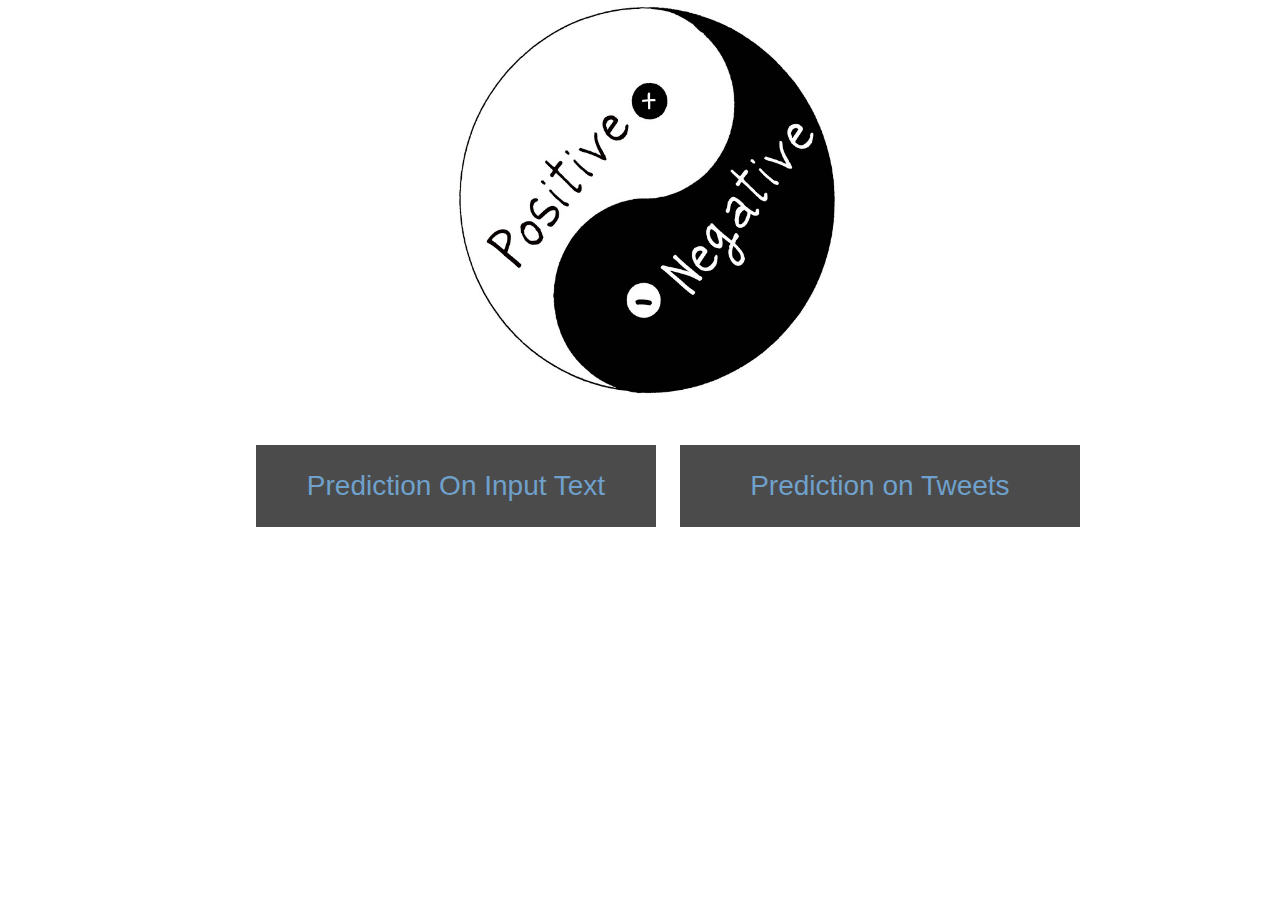
<file: tweetling/templates/tweetling/home.html>
<!DOCTYPE html>
<html lang="en">
<head>
  <title>SentiAnalysis</title>
  <meta charset="utf-8">
  
  <link rel="shortcut icon" type="image/png" href="/static/images/logo.png"/>
  <meta name="viewport" content="width=device-width, initial-scale=1">
  <link rel="stylesheet" href="https://maxcdn.bootstrapcdn.com/bootstrap/3.3.7/css/bootstrap.min.css">
  <script src="https://ajax.googleapis.com/ajax/libs/jquery/3.1.1/jquery.min.js"></script>
  <script src="https://maxcdn.bootstrapcdn.com/bootstrap/3.3.7/js/bootstrap.min.js"></script>
 <!--
  <link rel="stylesheet" href="/static/css/main.css">-->
  <style>
body{
    font-family: 'Open Sans', sans-serif;
    'background-image:url('/static/img/bcg_slide1-1.jpg');	
    background-position: center center;
    background-repeat: no-repeat;
    background-attachment: fixed;
    background-size: cover;	
    height: 100%;
    width: 100%;
    }
.animated { 
           -webkit-animation-duration: 1s;
            animation-duration: 1s; 
            -webkit-animation-fill-mode: both; 
            animation-fill-mode: both; 
         }
         
         @-webkit-keyframes bounce { 
            0%, 20%, 50%, 80%, 100% {-webkit-transform: translateY(0);} 
            40% {-webkit-transform: translateY(-30px);} 
            60% {-webkit-transform: translateY(-15px);} 
         } 
         
         @keyframes bounce { 
            0%, 20%, 50%, 80%, 100% {transform: translateY(0);} 
            40% {transform: translateY(-30px);} 
            60% {transform: translateY(-15px);} 
         }
         
         .bounce:hover { 
            -webkit-animation-name: bounce; 
            animation-name: bounce; 
         }
.hsContent
{
 
 position:relative;
    float:left;
    bottom:-40px;
    width:100%;
    height:100px;
 }
.hsContent a:hover{
        border:solid white 1px;
        opacity:1;
        }
.hsContent a
{
    font-color:white;
    opacity:.7;
    background-color:Black;
    display:inline-block;
    border:1px solid black;
    position:relative;
    left:20%;
    text-align:center;
    top:5%;
    font-size:2em;
    width:400px;
    padding:20px;
    margin-right:20px;
    text-decoration: none;
}         

</style>
</head>
<body>

 <img src="/static/images/logo.png" id="animated-example" class="animated bounce" style="position:relative;float:left;left:35%;" width="400px" height="400px">
    <div class="hsContent">
        <a href="user"> Prediction On Input Text </a>
        <a href="dynamic"> Prediction on Tweets  </a>
    </div>

<!-- Container element 
<section id="slide-1" class="homeSlide">
	        	<div class="bcg">
		        	<div class="hsContainer">
           <img src="/static/images/logo.png" id="animated-example" class="animated bounce" style="position:relative;float:left;left:35%;" width="350px" height="250px">
			    		<div class="hsContent">
       
                       	    <a href="offline"> O F F L I N E </a>
                                 <a href="online"> O N L I N E  </a>
        		    		</div>
		        	</div>
	        	</div>
		    </section>
<!--			

<script src="//ajax.googleapis.com/ajax/libs/jquery/1.9.1/jquery.min.js"></script>
<script>window.jQuery || document.write('<script src="/static/js/vendor/jquery-1.9.1.min.js"><\/script>')</script>
<script src="/static/js/imagesloaded.js"></script>
<script src="/static/js/skrollr.js"></script>
<script src="/static/js/_main.js"></script>
<script src="/static/js/vendor/jquery-1.9.1.min.js"><\/script>'
<!--

<div class="parallax">
<div class="container1" >
    <div class="row">
        <div class="round"> 
            <a href="offline"> O F F L I N E </a>
        </div>
        <div class="round">
            <a href="online"> O N L I N E </a>
        </div>
    </div>
</div> 
</div>-->
</body>
</html>
</file>
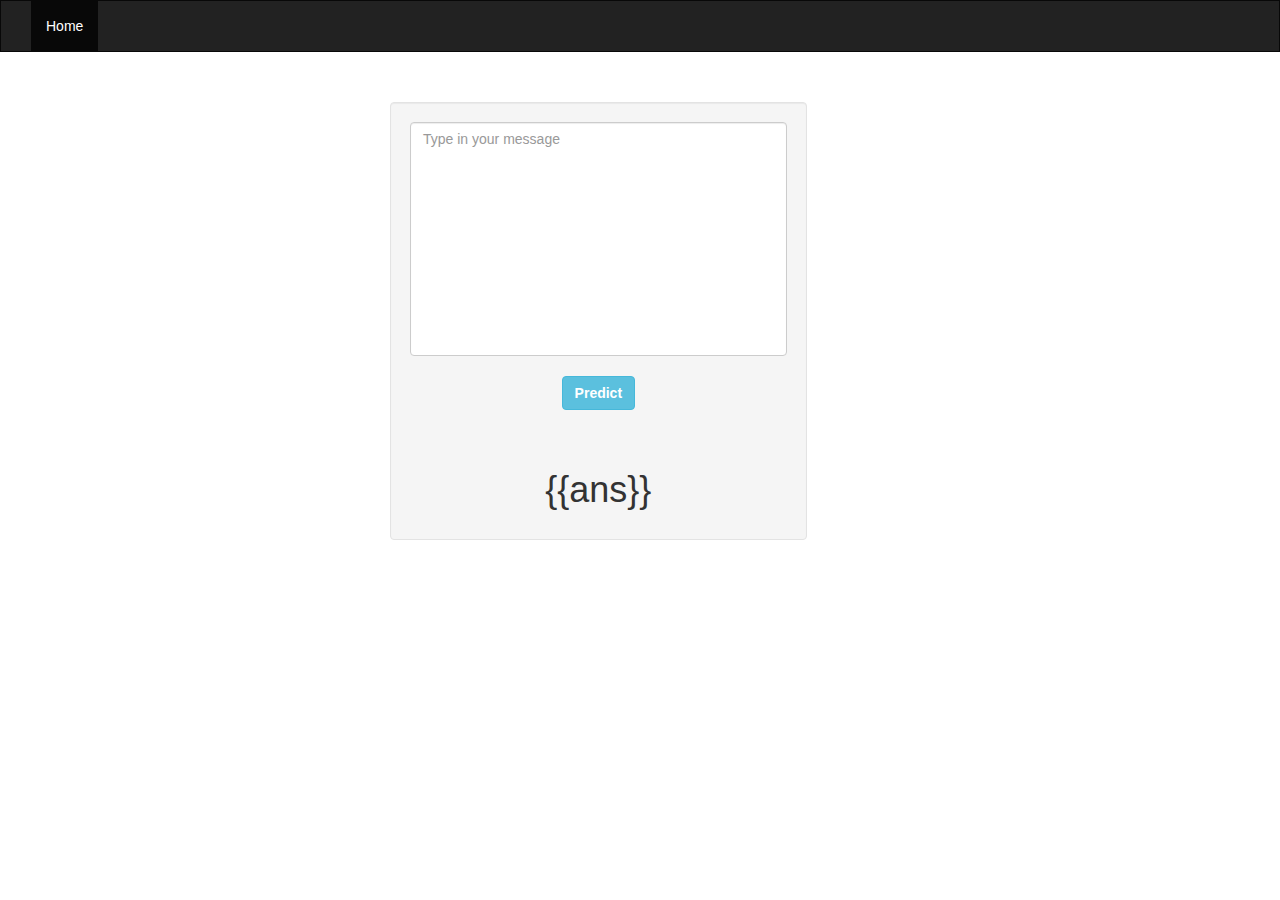
<file: tweetling/templates/tweetling/offline.html>
<!DOCTYPE html>
<html lang="en">
<head>
  <title>SentiAnalysis</title>
  <meta charset="utf-8">
  <link rel="shortcut icon" type="image/png" href="/static/images/logo.png"/>
  <meta name="viewport" content="width=device-width, initial-scale=1">
  <link rel="stylesheet" href="https://maxcdn.bootstrapcdn.com/bootstrap/3.3.7/css/bootstrap.min.css">
  <script src="https://ajax.googleapis.com/ajax/libs/jquery/3.1.1/jquery.min.js"></script>
  <script src="https://maxcdn.bootstrapcdn.com/bootstrap/3.3.7/js/bootstrap.min.js"></script>
  <style>
    /* Remove the navbar's default margin-bottom and rounded borders */
    .navbar {
      margin-bottom: 0;
      border-radius: 0;
    }

    /* Set height of the grid so .sidenav can be 100% (adjust as needed) */
    .row.content {height: 450px}

    /* Set gray background color and 100% height */
    .sidenav {
      padding-top: 20px;
      background-color: #f1f1f1;
      height: 100%;
    }

    /* Set black background color, white text and some padding */
    footer {
      background-color: #555;
      color: white;
      padding: 15px;
    }

    /* On small screens, set height to 'auto' for sidenav and grid */
    @media screen and (max-width: 767px) {
      .sidenav {
        height: auto;
        padding: 15px;
      }
      .row.content {height:auto;}
    }
    textarea {
    resize: none;
}
.positive{
          background-color:green;}
.negative{
          background-color:red;}
.neutral{
          background-color:yellow;}
  </style>
   
</head>
<body>

<div class="navbar navbar-inverse ">
  <div class="container-fluid">
    <div class="navbar-header">
      <button type="button" class="navbar-toggle" data-toggle="collapse" data-target="#myNavbar">
        <span class="icon-bar"></span>
        <span class="icon-bar"></span>
        <span class="icon-bar"></span>
      </button>
      <!--<img src="/static/images/logo.png" width="100px" height="50px">-->
    </div>
    <div class="collapse navbar-collapse" id="myNavbar">
      <ul class="nav navbar-nav ">
        <li class="active"><a href="/tweetling/" >Home</a></li>
      <!--  <li><a href="about.html">About</a></li>
        <li class="active"><a href="offline.html">Offline</a></li>-->
      </ul>
<!--
      <ul class="nav navbar-nav navbar-right">
        <li><a href="#"><span class="glyphicon glyphicon-log-in"></span>Login</a></li>
      </ul>-->
    <!-- from of search -->
   
    </div>
  </div>
  <div class="collapse navbar-collapse" id="myNavbar">
  </div>
</div>

<div class="container-fluid text-center">
  <div style="margin-left:30%;margin-top:4%;" class="col-sm-4 well">
    <form accept-charset="UTF-8" action="" method="get">
        <textarea class="form-control" id="text" name="q" placeholder="Type in your message" rows="11"></textarea>
        <h6 class="pull-right" id="count_message"></h6><br>
        <button class="btn btn-info" type="submit"><b>Predict</b></button>
    </form>
    <br><br>
    <h1><p id="result">
  {{ans}}
  </p></h1>
  </div>
  <!-- On rows -->
  
   
</div>
<script>
   var obj = document.getElementById("result");
    if(obj.innerText=="positive")
    {
        obj.style.backgroundColor="green";
    }
    else if(obj.innerText=="negative")
    {
        obj.style.backgroundColor="red";
    }
    else if(obj.innerText=="neutral")
    {
        obj.style.backgroundColor="yellow";
    }
    else
    {}
    
  </script>
</body>
</html>
</file>
<file: static/css/main.css>
main {
	overflow-x: hidden;
}

.bcg {
	background-position: center center;
	background-repeat: no-repeat;
	background-attachment: fixed;
	background-size: cover;
	height: 100%;
	width: 100%;
}

.hsContainer {
	width: 100%;
	height: 100%;
	overflow: hidden;
	position: relative;
}

.hsContent {
            height:100%;
	max-width: 700px;
	position: absolute;
	left: 25%;
	top: 30%;
}
	.hsContent h2  {
		color: #fff8de;
		background-color: rgba(0,0,0,0.5);
		padding: 10px 5px;
		font-size: 35px;
		line-height: 38px;
		margin-bottom: 12px;
	}
	

/* Slide 1 */
#slide-1 .hsContent a:hover{
                            border:solid white 1px;
                            opacity:1;
                            }
#slide-1 .hsContent a{
                      font-color:white;
                      border:none;
                      margin-right:30px;
                      opacity:.7;
                      left:30% !important;
                      font-size:2em;
                      padding:50px 70px;
                      background-color:Black;
                      display:inline block;
                      text-decoration: none;
                      }
#slide-1 .bcg {background-image:url('/static/img/bcg_slide-1.jpg')}
#slide-1 .hsContent {
                     
	bottom: 250px;
	top: auto;
}
</file>
